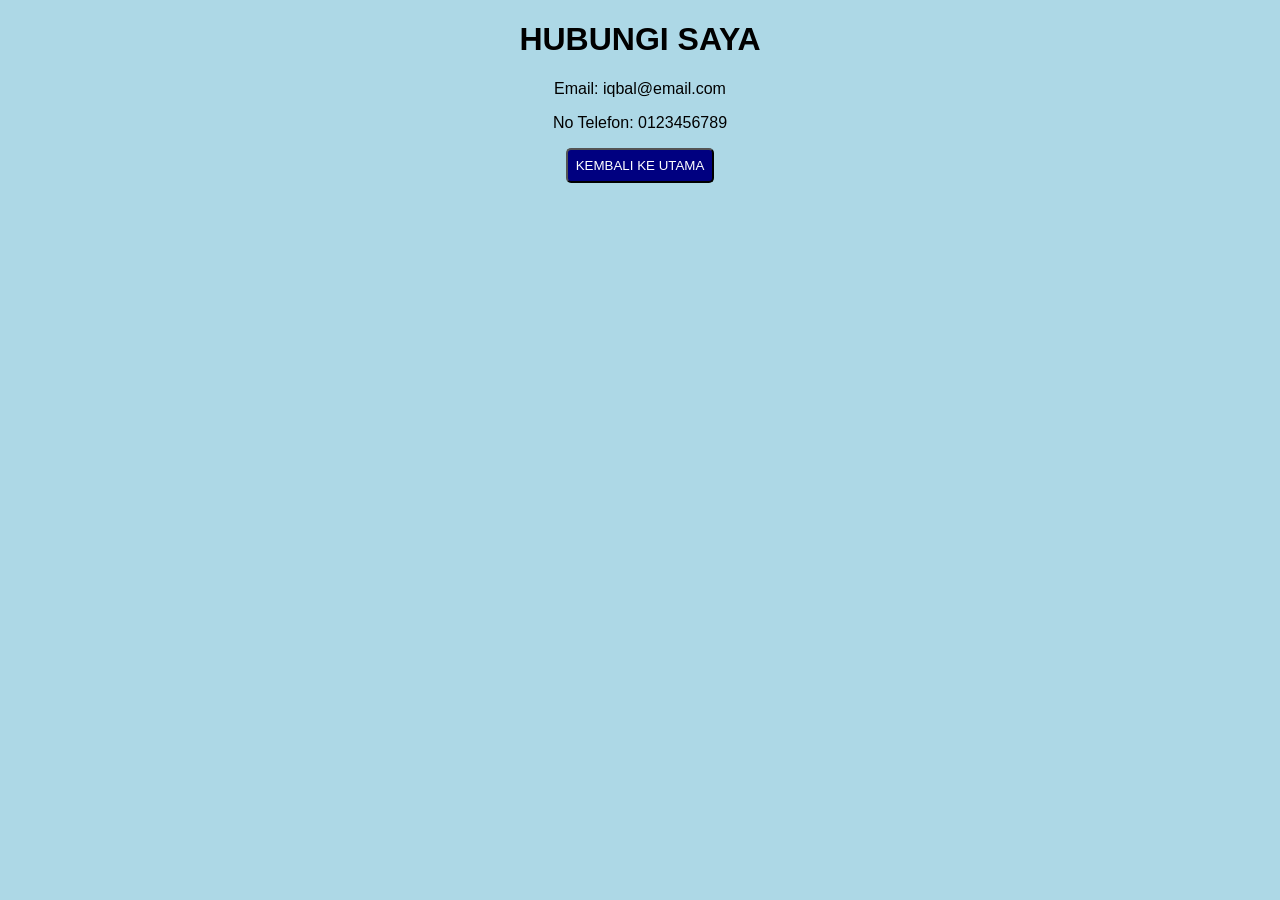
<file: hubungisaya.html>
<!DOCTYPE html>
<html>

<head>
    <title>Hubungi Saya</title>
    <link rel="stylesheet" href="style.css">
</head>

<body>

<center>

<h1>HUBUNGI SAYA</h1>

<p>Email: iqbal@email.com</p>
<p>No Telefon: 0123456789</p>

<a href="index.html">
    <button>KEMBALI KE UTAMA</button>
</a>

</center>

</body>
</html>
</file>
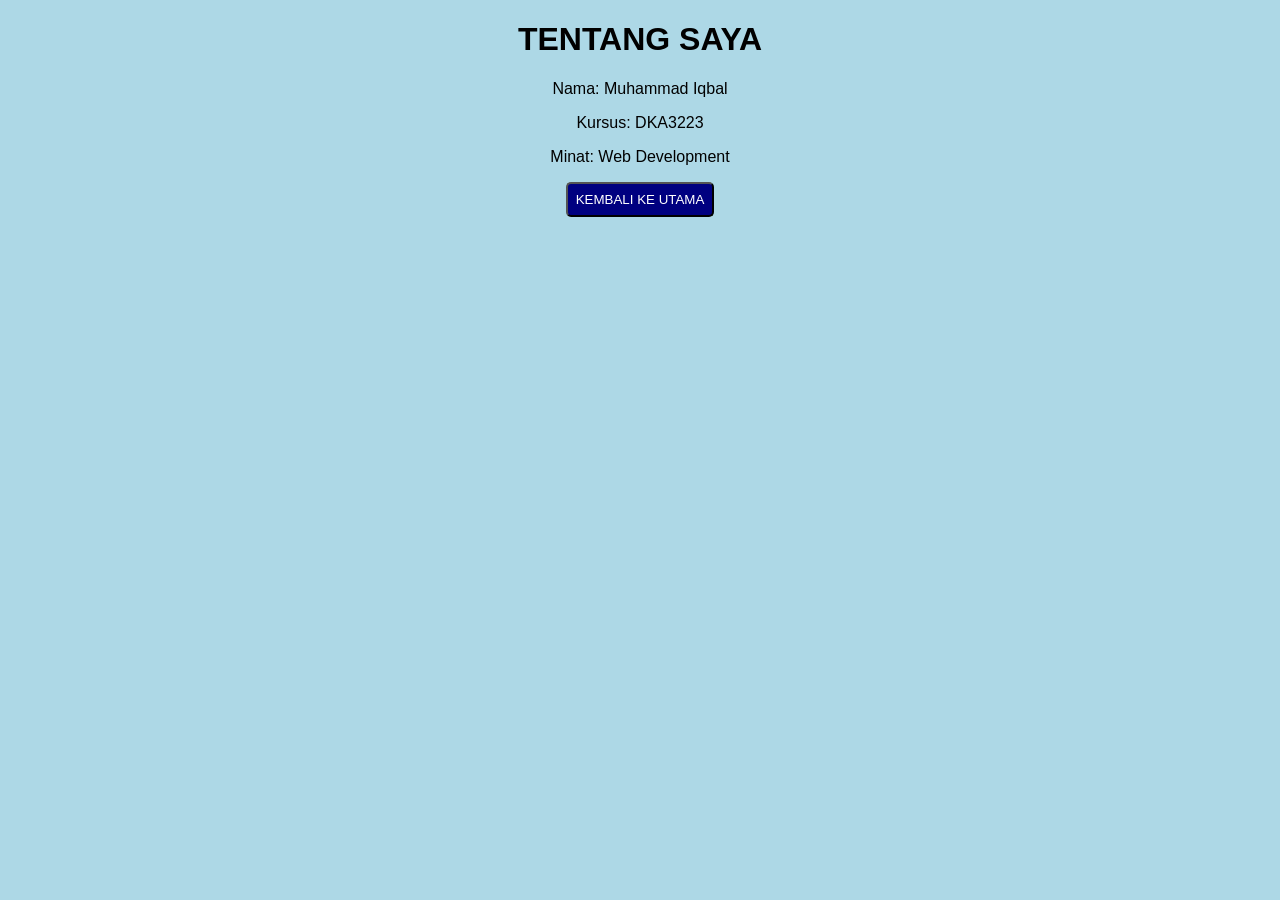
<file: tentangsaya.html>
<!DOCTYPE html>
<html>

<head>
    <title>Tentang Saya</title>
    <link rel="stylesheet" href="style.css">
</head>

<body>

<center>

<h1>TENTANG SAYA</h1>

<p>Nama: Muhammad Iqbal</p>
<p>Kursus: DKA3223</p>
<p>Minat: Web Development</p>

<a href="index.html">
    <button>KEMBALI KE UTAMA</button>
</a>

</center>

</body>
</html>
</file>
<file: style.css>
body{
    background-color: lightblue;
    font-family: Arial, sans-serif;
}

table{
    background-color: white;
}

button{
    background-color: navy;
    color: white;
    padding: 8px;
    border-radius: 5px;
}

button:hover{
    background-color: orange;
}
</file>
